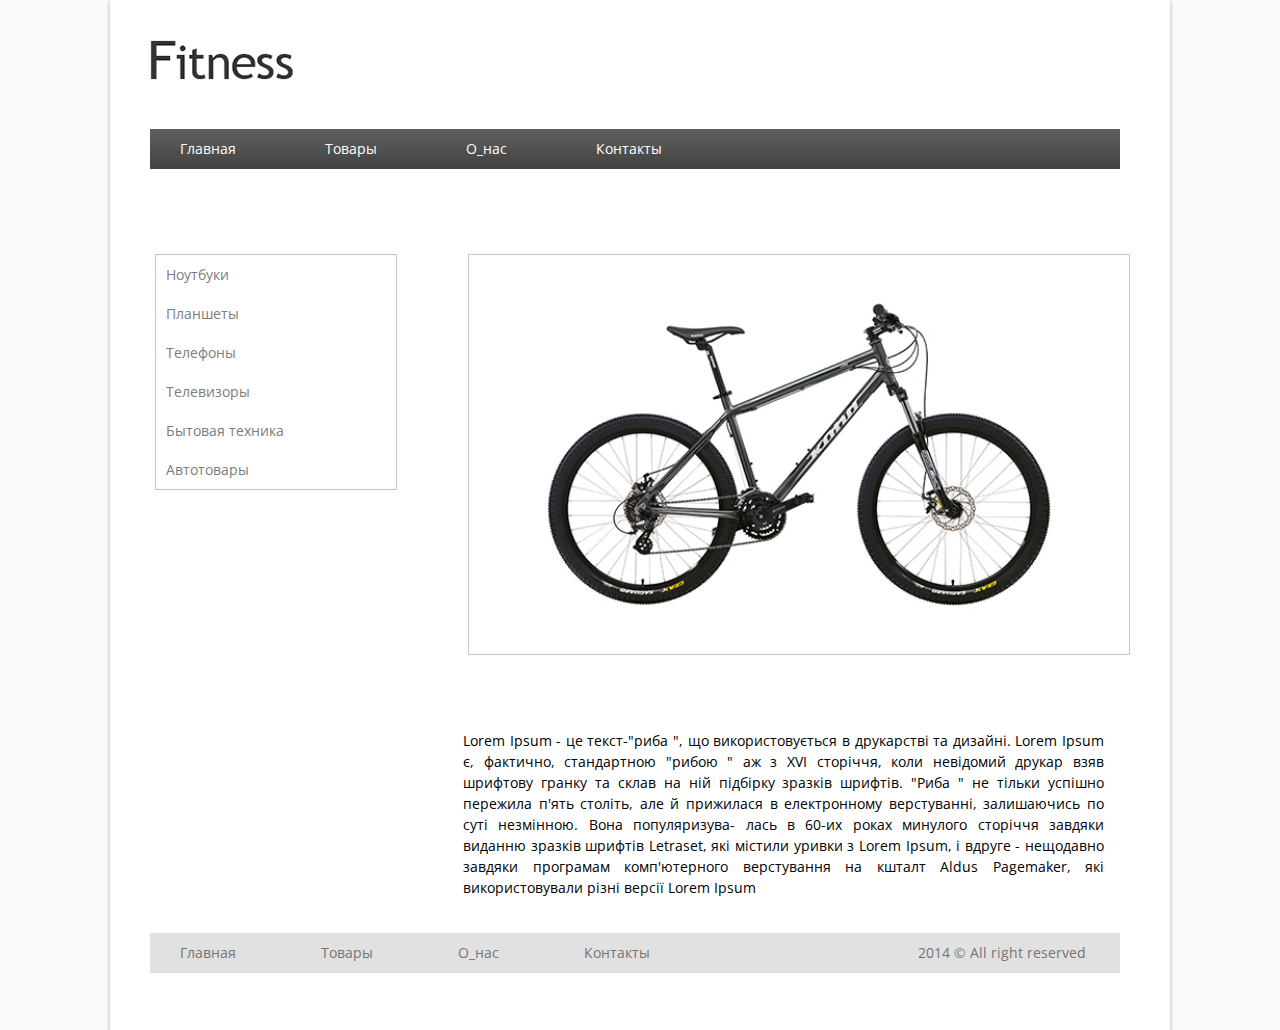
<file: homework3/index.html>
<!DOCTYPE html>
<html lang="en">

<head>
    <meta charset="UTF-8">
    <meta name="viewport" content="width=device-width, initial-scale=1.0">
    <meta http-equiv="X-UA-Compatible" content="ie=edge">
    <title>Fitness</title>
    <link rel="stylesheet" href="css/style.css">
    <link href="https://fonts.googleapis.com/css?family=Open+Sans" rel="stylesheet">
</head>

<body>
    <div class="wrapper">
        <header>
            <nav>
                <a class="logo" href=" /logo/ "><img src="image/logo.png " alt="logo "></a>
                <ul class="top-menu ">
                    <li><a href="/main/ ">Главная</a></li>
                    <li><a href="/product/ ">Товары</a></li>
                    <li><a href="/aboutus/ ">О_нас</a></li>
                    <li><a href="/Contact/ ">Контакты</a></li>
                </ul>
            </nav>
        </header>
        <aside class="container ">
            <nav>
                <ul class="left-sidebar ">
                    <li><a href="/Note/ ">Ноутбуки</a></li>
                    <li><a href="/Notepad/ ">Планшеты</a></li>
                    <li>
                        <a href="/mobile/">Телефоны</a></li>
                    <li><a href="/TV/ ">Телевизоры</a></li>
                    <li><a href="HomeTech ">Бытовая техника</a></li>
                    <li><a href="Autoproduct ">Автотовары</a></li>
                </ul>
            </nav>
        </aside>
        <section>
            <div>
                <a class="velosity " href="# "><img src="image/imagevelosiped.png " alt="velosiped "></a>
            </div>
            <div class="content ">
                <p>
                    Lorem Ipsum - це текст-"риба ", що використовується в друкарстві та дизайні. Lorem Ipsum є, фактично, стандартною "рибою " аж з XVI сторіччя, коли невідомий друкар взяв шрифтову гранку та склав на ній підбірку зразків шрифтів. "Риба " не тільки успішно
                    пережила п'ять століть, але й прижилася в електронному верстуванні, залишаючись по суті незмінною. Вона популяризува- лась в 60-их роках минулого сторіччя завдяки виданню зразків шрифтів Letraset, які містили уривки з Lorem Ipsum,
                    і вдруге - нещодавно завдяки програмам комп'ютерного верстування на кшталт Aldus Pagemaker, які використовували різні версії Lorem Ipsum
                </p>
            </div>
        </section>
        <footer>
            <nav>
                <ul class="footer-menu ">
                    <li>
                        <a href="/main/ ">Главная</a>
                    </li>
                    <li>
                        <a href="/products/ ">Товары</a>
                    </li>
                    <li>
                        <a href="/aboutus/ ">О_нас</a>
                    </li>
                    <li><a href="/contacts/ ">Контакты</a></li>
                    <span class="copiright">2014 &copy; All right reserved</span>
                </ul>
            </nav>
        </footer>
    </div>
</body>
</file>
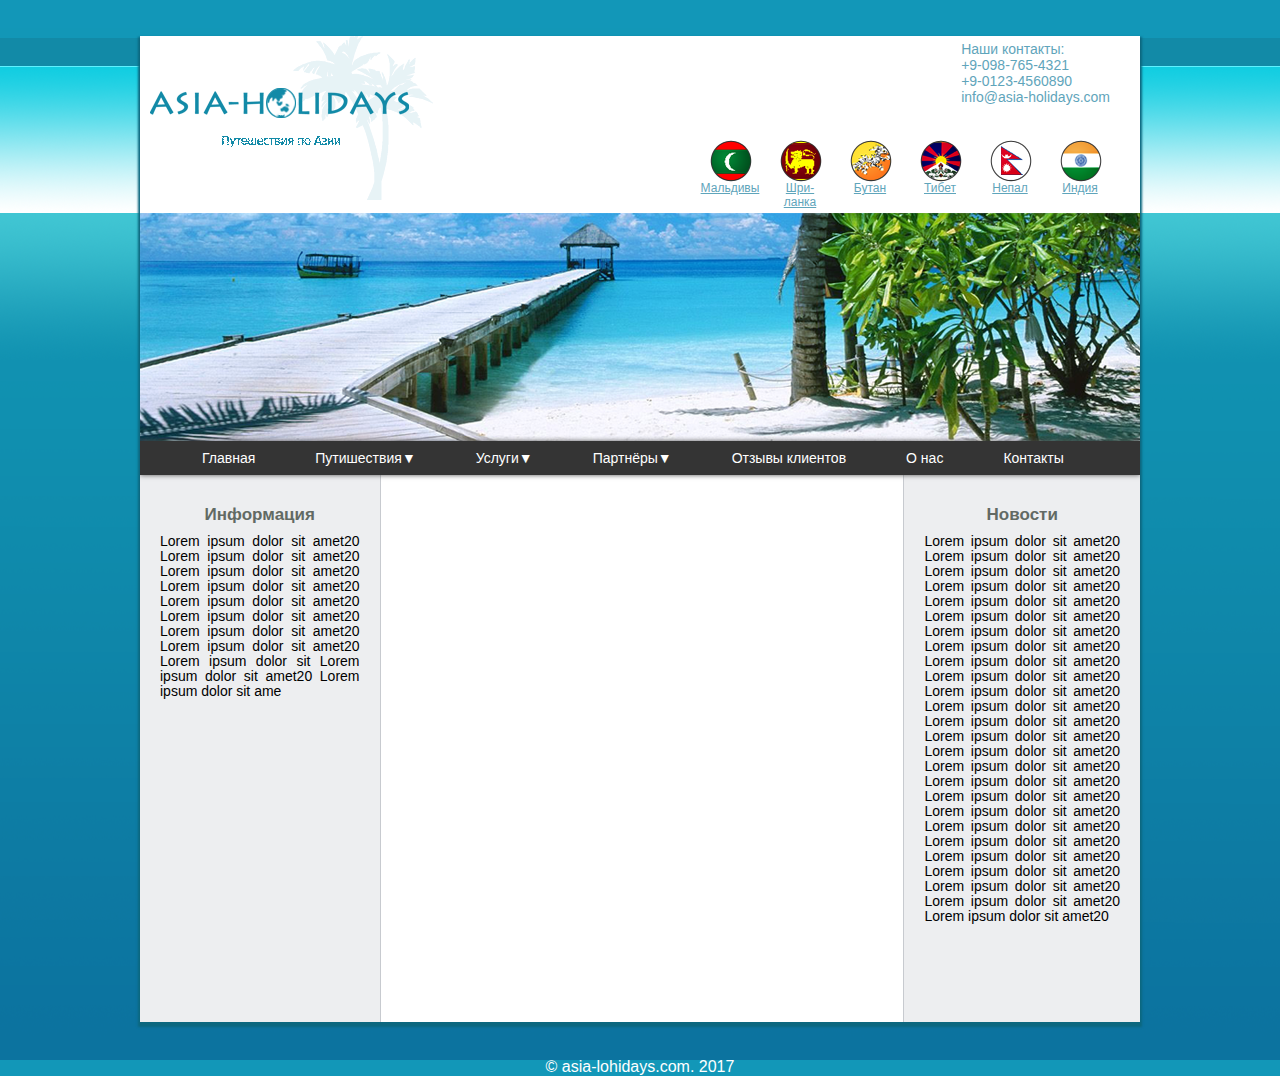
<file: homework4/index.html>
<!DOCTYPE html>
<html lang="en">

<head>
    <meta charset="UTF-8">
    <meta name="viewport" content="width=device-width, initial-scale=1.0">
    <meta http-equiv="X-UA-Compatible" content="ie=edge">
    <title>Asia Holidays Maldives</title>
    <link rel="stylesheet" href="css/normilize.css">
    <link rel="stylesheet" href="css/style.css">

</head>

<body class="background">
    <div class="wrapper">
        <!-- header -->
        <header>
            <a>
                <img src="image/logotip.png" alt="logo">
            </a>
            <div class="contact_countre">
                <div class="listcontact">
                    <span>Наши контакты:</span>
                    <ul>
                        <li><a href="#">+9-098-765-4321</a></li>
                        <li><a href="#">+9-0123-4560890</a></li>
                        <li><a href="#">info@asia-holidays.com</a></li>
                    </ul>
                </div>
                <div class="navigation">
                    <ul>
                        <li>
                            <a href="#" class="navhover"><img src="image/india.png">Индия</a>
                        </li>
                        <li>
                            <a href="#" class="navhover"><img src="image/nepal.png">Непал</a>
                        </li>
                        <li>
                            <a href="#" class="navhover"><img src="image/tibet.png">Тибет</a>
                        </li>
                        <li>
                            <a href="#" class="navhover"><img src="image/butan.png">Бутан</a>
                        </li>
                        <li>
                            <a href="#" class="navhover"><img src="image/sri-lanka.png">Шри-ланка</a>
                        </li>
                        <li>
                            <a href="#" class="navhover"><img src="image/Maldives.png">Мальдивы</a>
                        </li>
                    </ul>
                </div>
            </div>
            <div class="imgpalm"><img src="image/palm.png" alt="palm"></div>
        </header>
        <!-- panel -->
        <div class="panel">
            <ul>
                <li><a href="#">Главная</a></li>
                <li>
                    <a href="#">
                        Путишествия<span class="triangle">&#9660;</span></a>
                    <ul class="submenu">
                        <li><a href="#">Путишествия1</a></li>
                        <li><a href="#">Путишествия2</a></li>
                        <li><a href="#">Путишествия3</a></li>
                        <li><a href="#">Путишествия4</a></li>
                        <li><a href="#">Путишествия5</a></li>
                    </ul>
                </li>
                <li><a href="#">Услуги<span class="triangle">&#9660;</span></a>
                    <ul class="submenu">
                        <li><a href="#">Услуги1</a></li>
                        <li><a href="#">Услуги2</a></li>
                        <li><a href="#">Услуги3</a></li>
                        <li><a href="#">Услуги4</a></li>
                        <li><a href="#">Услуги5</a></li>
                    </ul>
                </li>
                <li><a href="#">Партнёры<span class="triangle">&#9660;</span></a>
                    <ul class="submenu">
                        <li><a href="#">Партнёры1</a></li>
                        <li><a href="#">Партнёры2</a></li>
                        <li><a href="#">Партнёры3</a></li>
                    </ul>
                </li>
                <li><a href="#">Отзывы клиентов</a></li>
                <li><a href="#">О нас</a></li>
                <li><a href="#">Контакты</a></li>
            </ul>
        </div>
        <!-- conteiner -->
        <div class="column">
            <div class="contant1">
                <p class="textdecor">Информация</p>
                Lorem ipsum dolor sit amet20 Lorem ipsum dolor sit amet20 Lorem ipsum dolor sit amet20 Lorem ipsum dolor sit amet20 Lorem ipsum dolor sit amet20 Lorem ipsum dolor sit amet20 Lorem ipsum dolor sit amet20 Lorem ipsum dolor sit amet20 Lorem ipsum dolor sit
                Lorem ipsum dolor sit amet20 Lorem ipsum dolor sit ame
            </div>
            <div class="contant"></div>
            <div class="contant2">
                <p class="textdecor">Новости</p>
                Lorem ipsum dolor sit amet20 Lorem ipsum dolor sit amet20 Lorem ipsum dolor sit amet20 Lorem ipsum dolor sit amet20 Lorem ipsum dolor sit amet20 Lorem ipsum dolor sit amet20 Lorem ipsum dolor sit amet20 Lorem ipsum dolor sit amet20 Lorem ipsum dolor sit
                amet20 Lorem ipsum dolor sit amet20 Lorem ipsum dolor sit amet20 Lorem ipsum dolor sit amet20 Lorem ipsum dolor sit amet20 Lorem ipsum dolor sit amet20 Lorem ipsum dolor sit amet20 Lorem ipsum dolor sit amet20 Lorem ipsum dolor sit amet20
                Lorem ipsum dolor sit amet20 Lorem ipsum dolor sit amet20 Lorem ipsum dolor sit amet20 Lorem ipsum dolor sit amet20 Lorem ipsum dolor sit amet20 Lorem ipsum dolor sit amet20 Lorem ipsum dolor sit amet20 Lorem ipsum dolor sit amet20 Lorem
                ipsum dolor sit amet20 </div>
        </div>
    </div>
    <div class="copiright">&copy; asia-lohidays.com. 2017</div>
</body>
</file>
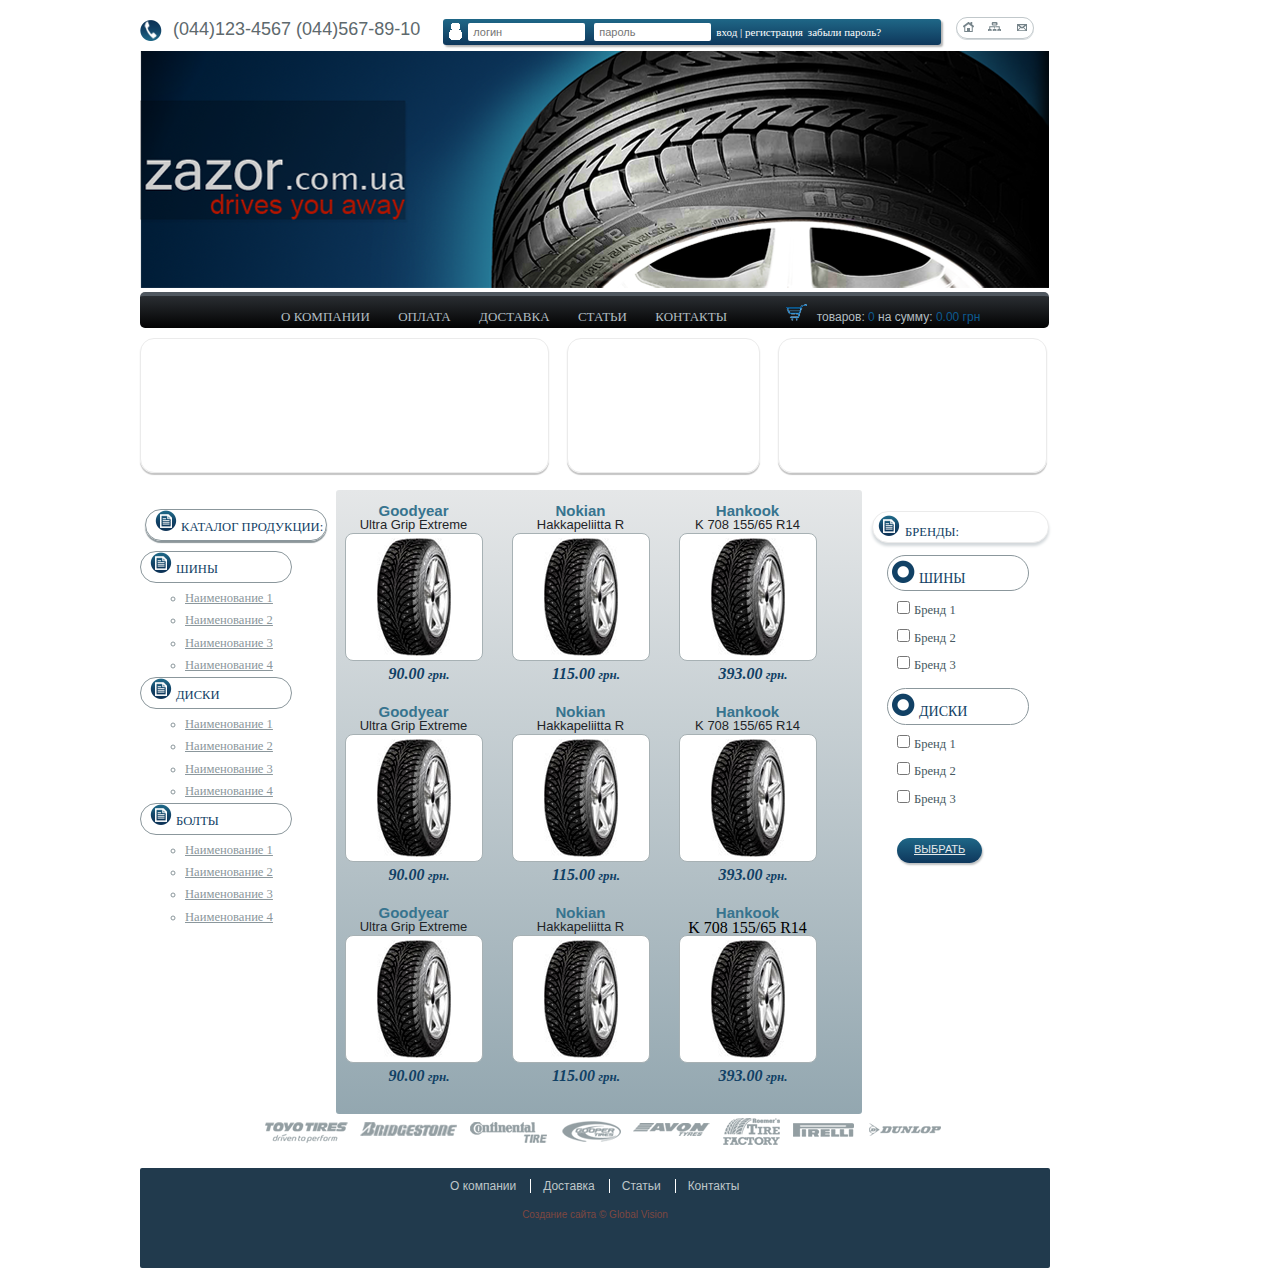
<file: homework6/index.html>
<!DOCTYPE html>
<html lang="en">

<head>
    <meta charset="UTF-8">
    <meta name="viewport" content="width=device-width, initial-scale=1.0">
    <meta http-equiv="X-UA-Compatible" content="ie=edge">
    <title>6</title>
    <link rel="stylesheet" href="css/normilize.css">
    <link rel="stylesheet" href="css/font-awesome.min.css">
    <link rel="stylesheet" href="css/style.css">

</head>

<body>
    <!-- header -->
    <header>
        <img src="image/phone.png" alt="" class="phone">
        <div> <a href="">(044)123-4567</a> <a href=""> (044)567-89-10</a></div>
        <div class="formmenu">
            <form>
                <img src="image/man.png" alt="" class="man">
                <input type="text" class="login" placeholder="логин">
                <input type="text" class="password" placeholder="пароль">
                <a href="#" class="entrance">вход | регистрация</a>
                <a href="#" class="forgetpass">забыли пароль?</a>
            </form>
        </div>
        <aside class=navmenu>
            <a href="#"><img src="image/home.png" alt=""></a>
            <a href=""><img src="image/map.png" alt=""></a>
            <a href=""><img src="image/mail.png" alt=""></a>
        </aside>
    </header>
    <!-- centerimage -->
    <img src="image/shinafoto.png" alt="" class="centerimage">
    <!-- topmenu -->
    <nav class="topmenu">
        <ul>
            <li class="aboutcompany"><a href="#">О КОМПАНИИ</a></li>
            <li><a href="#">ОПЛАТА</a></li>
            <li><a href="#">ДОСТАВКА</a></li>
            <li><a href="#">СТАТЬИ</a></li>
            <li><a href="#">КОНТАКТЫ</a></li>
            <li class="shop"><img src="image/basket.png" alt=""> товаров: <span>0</span> на сумму: <span>0.00 грн</span></li>
        </ul>
    </nav>
    <div class="boxcontent">
        <div class="box"></div>
        <div class="box1"></div>
        <div class="box2"></div>
    </div>

    <! searchmenu -->
    <!-- content -->
    <div class="content">
        <section class="menucatalog">
            <ul>
                <ul class="catalog">
                    <li class="productcatalog"><span><img src="image/list.png" alt="">КАТАЛОГ ПРОДУКЦИИ:</span></li>
                </ul>
                <ul class="shinugroup">
                    <li class="group"><span><img src="image/list.png" alt="">ШИНЫ</span></li>
                </ul>
                <ul>
                    <li class="name"><a href="#">Наименование 1</a></li>
                    <li class="name"><a href="#">Наименование 2</a></li>
                    <li class="name"><a href="#">Наименование 3</a></li>
                    <li class="name"><a href="#">Наименование 4</a></li>
                </ul>
                <ul class="diskgroup">
                    <li class="group"><span><img src="image/list.png" alt="">ДИСКИ</span></li>
                </ul>
                <ul>
                    <li class="name"><a href="#">Наименование 1</a></li>
                    <li class="name"><a href="#">Наименование 2</a></li>
                    <li class="name"><a href="#">Наименование 3</a></li>
                    <li class="name"><a href="#">Наименование 4</a></li>
                </ul>
                <ul class="boltgroup">
                    <li class="group"><span><img src="image/list.png" alt="">БОЛТЫ</span></li>
                </ul>
                <ul>
                    <li class="name"><a href="#">Наименование 1</a></li>
                    <li class="name"><a href="#">Наименование 2</a></li>
                    <li class="name"><a href="#">Наименование 3</a></li>
                    <li class="name"><a href="#">Наименование 4</a></li>
                </ul>
            </ul>
        </section>

        <!-- main -->
        <main>
            <figure>
                <figcaption class="namebrend">Goodyear</figcaption>
                <span class="model">Ultra Grip Extreme</span>
                <div class="tovarphoto"><img src="image/tovarphoto.png" alt=""></div>
                <span class="price">90.00<span class="currency"> грн.</span></span>
            </figure>
            <figure>
                <figcaption class="namebrend">Nokian</figcaption>
                <span class="model">Hakkapeliitta R</span>
                <div class="tovarphoto"><img src="image/tovarphoto.png" alt=""></div>
                <span class="price">115.00<span class="currency"> грн.</span></span>
            </figure>
            <figure>
                <figcaption class="namebrend">Hankook</figcaption>
                <span class="model">K 708 155/65 R14</span>
                <div class="tovarphoto"><img src="image/tovarphoto.png" alt=""></div>
                <span class="price">393.00<span class="currency"> грн.</span></span>
            </figure>
            <figure>
                <figcaption class="namebrend">Goodyear</figcaption>
                <span class="model">Ultra Grip Extreme</span>
                <div class="tovarphoto"><img src="image/tovarphoto.png" alt=""></div>
                <span class="price">90.00<span class="currency" > грн.</span></span>
            </figure>
            <figure>
                <figcaption class="namebrend">Nokian</figcaption>
                <span class="model">Hakkapeliitta R</span>
                <div class="tovarphoto"><img src="image/tovarphoto.png" alt=""></div>
                <span class="price">115.00<span class="currency"> грн.</span></span>
            </figure>
            <figure>
                <figcaption class="namebrend">Hankook</figcaption>
                <span class="model">K 708 155/65 R14</span>
                <div class="tovarphoto"><img src="image/tovarphoto.png" alt=""></div>
                <span class="price">393.00<span class="currency"> грн.</span></span>
            </figure>
            <figure>
                <figcaption class="namebrend">Goodyear</figcaption>
                <span class="model">Ultra Grip Extreme</span>
                <div class="tovarphoto"><img src="image/tovarphoto.png" alt=""></div>
                <span class="price">90.00<span class="currency"> грн.</span></span>
            </figure>
            <figure>
                <figcaption class="namebrend">Nokian</figcaption>
                <span class="model">Hakkapeliitta R</span>
                <div class="tovarphoto"><img src="image/tovarphoto.png" alt=""></div>
                <span class="price">115.00<span class="currency"> грн.</span></span>
            </figure>
            <figure>
                <figcaption class="namebrend">Hankook</figcaption>
                <span class="model-tires">K 708 155/65 R14</span>
                <div class="tovarphoto"><img src="image/tovarphoto.png" alt=""></div>
                <span class="price">393.00<span class="currency"> грн.</span></span>
            </figure>
        </main>
        <!-- rightmenu -->
        <section class="brend">
            <ul>
                <ul class="brendu">
                    <li class="brendproduct">
                        <a href="#"><img src="image/list.png">БРЕНДЫ:</a>
                    </li>
                </ul>
                <ul class="shinu">
                    <li class="groupfirst">
                        <a href="#"><img src="image/marker.png">ШИНЫ</a>
                    </li>
                </ul>
                <ul>
                    <li>
                        <input type="checkbox" class="checkbox" />
                        <label for="checkbox">Бренд 1</label>
                    </li>
                    <li>
                        <input type="checkbox" class="checkbox" />
                        <label for="checkbox">Бренд 2</label>
                    </li>
                    <li>
                        <input type="checkbox" class="checkbox" />
                        <label for="checkbox">Бренд 3</label>
                    </li>
                </ul>
                <ul class="disk">
                    <li class="groupsecond"><i><a href="#"><img src="image/marker.png">ДИСКИ</a></i></li>
                </ul>
                <ul>
                    <li>
                        <input type="checkbox" class="checkbox" />
                        <label for="checkbox">Бренд 1</label>
                    </li>
                    <li>
                        <input type="checkbox" class="checkbox" />
                        <label for="checkbox">Бренд 2</label>
                    </li>
                    <li>
                        <input type="checkbox" class="checkbox" />
                        <label for="checkbox">Бренд 3</label>
                    </li>
                </ul>
            </ul>
        </section>
        <a href="" class="choose">ВЫБРАТЬ</a>
    </div>
    <!-- footer -->
    <div class="footerbrand"><img src="image/brendu.png" alt=""></div>
    <footer>
        <ul>
            <li><a href="#" class="footermenu">О компании</a></li>
            <li><a href="#" class="footermenu">Доставка</a></li>
            <li><a href="#" class="footermenu">Статьи</a></li>
            <li><a href="#">Контакты</a></li>
        </ul>
        <span>Создание сайта &copy Global Vision</span>
    </footer>
</body>
</file>
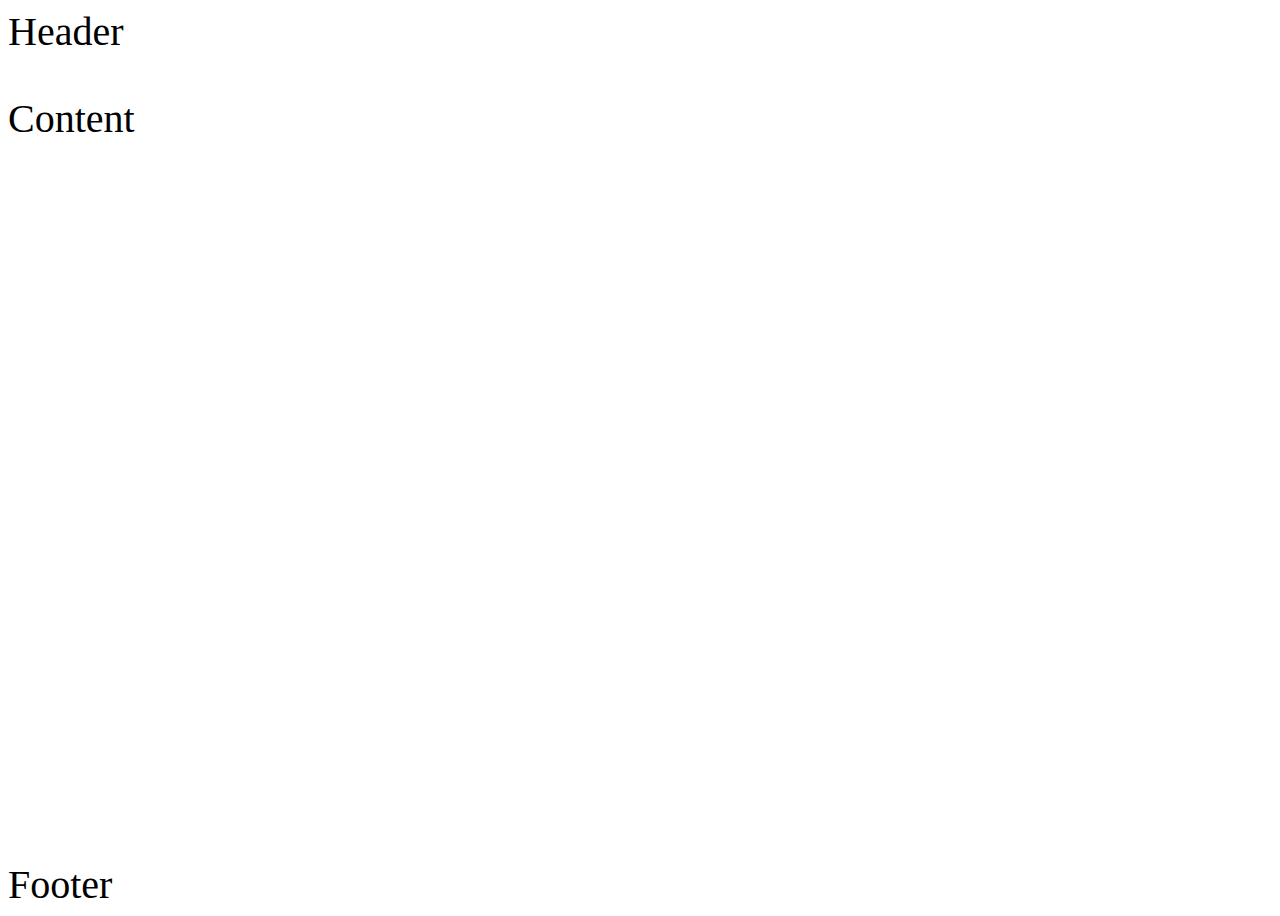
<file: practica/indexpra1.html>
<!DOCTYPE html>
<html lang="en">

<head>
    <meta charset="UTF-8">
    <meta name="viewport" content="width=device-width, initial-scale=1.0">
    <meta http-equiv="X-UA-Compatible" content="ie=edge">
    <title>Document</title>
    <link rel="stylesheet" href="css/style.css">
</head>

<body>
    <!-- <div class="container">
        <div class="top">top</div>
        <div class="Centred">Centered</div>
        <div class="bottom">Bottom</div>
    </div> -->
    <div class="container">
        <header>Header</header>
        <main>
            <p>Content</p>
        </main>
        <footer>Footer</footer>
    </div>
    <!-- <div class="container">
        <img src="image/cat.jpg" alt="pict">
        <div class="container container_column">
            <h5>Title</h5>
            <p>Lorem ipsum dolor sit amet, consectetur adipisicing elit. Et eos debitis accusantium placeat inventore officiis pariatur quo qui officia doloribus.</p>
            <div class="container">
                <img src="image/cat.jpg" alt="pict">
                <p>Lorem ipsum dolor sit amet, consectetur adipisicing elit. Minima eum quia, eligendi, distinctio inventore aspernatur enim culpa eos quod pariatur!</p>
            </div>
            <div class="container">
                <img src="image/cat.jpg" alt="pict">
                <p>Lorem ipsum dolor sit amet, consectetur adipisicing elit. Minima eum quia, eligendi, distinctio inventore aspernatur enim culpa eos quod pariatur!</p>
            </div>
        </div>
    </div> -->

</body>
</file>
<file: homework3/css/style.css>
* {
    margin: 0;
    padding: 0;
}

body {
    background-color: #f9f9f9;
}

.wrapper {
    width: 1060px;
    height: 950px;
    margin: auto;
    padding: 40px 0px;
    box-shadow: 0px 3px 2px 2px #dbdbdb;
    background-color: #ffffff;
    font-family: 'Open sans', sans-serif, Arial;
    font-size: 14px;
}


/*header*/

header {
    margin: 0px 40px 40px 40px;
}

.logo a {
    width: 140px;
    height: 40px;
}

.top-menu {
    height: 40px;
    width: 970px;
    margin: auto;
    margin: 45px 0px;
    background-image: url('../image/panel.png');
}

.top-menu a {
    text-decoration: none;
    color: #ffffff;
}

nav li {
    list-style-position: inside;
    font: 'Open sans', sans-serif, Arial;
    font-size: 14px;
}

.top-menu li {
    margin-right: 25px;
    display: inline-block;
    padding: 10px 30px;
}

.top-menu li:hover, .top-menu li:active {
    border-left: 1px solid #838383 transporte;
    border-right: 1px solid#838383;
    color: #ffffff;
}


/*container*/

.container {
    width: 240px;
    margin-left: 45px;
}

aside {
    width: 235px;
    position: relative;
    top: 40px;
    float: left;
    border: 1px solid #c8c8c8;
}

.left-sidebar a {
    text-decoration: none;
    padding: 10px;
    color: #7c7c7c;
    display: block;
}

.left-sidebar li {
    height: 40px;
    list-style-type: none;
    display: inline;
}

.left-sidebar a:hover, .left-sidebar a:active {
    border-top: 2px solid #c8c8c8;
    border-bottom: 2px solid #c8c8c8;
    color: #7c7c7c;
}

section {
    position: relative;
    top: 0px;
    float: right;
}

.velosity img {
    width: 520px;
    margin: 40px 40px;
    padding: 40px 70px;
    float: right;
    border: 1px solid #c8c8c8;
}

p {
    width: 641px;
    line-height: 1.5;
    padding: 35px;
    text-align: justify;
    clear: both;
}


/*footer*/

footer {
    margin: 0px 40px;
    clear: both;
}

.footer-menu {
    height: 40px;
    width: 970px;
    margin-top: 45px;
    margin-bottom: 45px;
    background: url('../image/panel-footer.png')
}

.footer-menu a {
    text-decoration: none;
    color: #747474;
}

nav li {
    list-style-position: inside;
    font: 'Open sans', sans-serif, Arial;
    font-size: 14px;
}

.footer-menu li {
    float: left;
    margin-right: 25px;
    display: inline-block;
    padding: 10px 30px
}

.footer-menu li:hover, .footer-menu li:active {
    border-left: 2px solid #838383;
    border-right: 2px solid#838383;
    color: #ffffff;
}

.copiright {
    display: inline-block;
    float: right;
    font-size: 14px;
    color: #747474;
    padding: 10px;
    margin-right: 24px;
}
</file>
<file: homework4/css/style.css>
* {
    margin: 0;
    padding: 0;
}

body {
    background-color: #0e85a9;
    background-image: url(../image/back.png);
    text-align: center;
}

.wrapper {
    width: 1000px;
    height: 986px;
    margin: 0 auto;
    margin-top: 36px;
    margin-bottom: 36px;
    box-shadow: 0px 3px 2px 2px #0c677f;
    background-color: #ffffff;
    font-family: Tahoma, sans-serif, Arial;
    font-size: 14px;
    border-bottom: 2px;
    overflow: hidden;
}


/*header*/

a img {
    display: block;
    float: left;
    margin-left: 10px;
}

.contact_countre {
    float: right;
    position: relative;
}

.listcontact {
    color: #5fa5bb;
    font-family: Tahoma, sans-serif, Arial;
    margin: 5px 30px;
    text-align: left;
    float: right;
}

.listcontact a {
    text-decoration: none;
    color: #5fa5bb;
}

.listcontact li {
    list-style-type: none;
}


/*Navigation*/

.navigation {
    list-style-type: none;
    padding: 30px;
    clear: both;
}

.navigation li {
    float: right;
    margin-left: 10px;
    list-style: none;
}

.navigation li a {
    display: block;
    text-align: center;
    color: #5fa5bb;
    font-size: 12px;
    background-position: center top;
    background-repeat: no-repeat;
    width: 60px;
    height: 60px;
}

.navigation a:hover>ul>li>a:hover, .navigation>ul>li>a:active {
    background-color: #ffff;
    color: black;
}

.imgpalm {
    display: block;
    border-bottom: 1px solid #138aa7;
    position: relative;
    top: 13px;
}


/*panel*/

.panel {
    height: 34px;
    background-color: #343434;
    box-shadow: 0 0 5px #555555;
    position: relative;
    font-size: 14px;
}

.panel>ul>li {
    float: left;
    position: relative;
    list-style-type: none;
}

.panel>ul>li>a {
    color: #ffffff;
    display: block;
    padding: 9px 30px 5px;
    text-decoration: none;
}

.panel>ul>li:first-child>a {
    padding-left: 62px;
}

.panel>ul>li>a:hover, .panel>ul>li>a.active {
    background-color: #333;
    color: black;
}

.panel>ul>li>ul {
    background-color: #333;
    overflow: hidden;
    display: none;
    position: absolute;
    width: 150px;
    box-shadow: 0 5px 5px rgba(0, 0, 0, .75);
}

.panel>ul>li>ul>li {
    list-style-type: none;
}

.panel>ul>li>ul>li>a {
    font-size: 12px;
    display: block;
    line-height: 12px;
    color: #ffffff;
    padding: 10px 30px;
    text-decoration: none;
}

.panel>ul>li>ul>li>a:hover {
    background-color: #222;
}

.panel>ul>li:hover>ul {
    display: block;
}

.column {
    display: table;
    clear: both;
}

.contant1 {
    display: table-cell;
    width: 207px;
    padding: 20px;
    text-align: justify;
    background: #edeef0;
    line-height: 15px;
    border-right: 1px solid #c7cacf;
    padding-bottom: 20000px;
    margin-bottom: -20000px;
}

.contant2 {
    display: table-cell;
    width: 207px;
    padding: 20px;
    text-align: justify;
    background: #edeef0;
    line-height: 15px;
    padding-bottom: 20000px;
    margin-bottom: -20000px;
}

.contant {
    display: table-cell;
    width: 583px;
    font-family: Tahoma, sans-serif, Arial;
    border-right: 1px solid #c7cacf;
}

.textdecor {
    text-align: center;
    color: #626a64;
    margin: 12px;
    font-size: 17px;
    font-weight: bold;
}


/*Copiright*/

.copiright {
    width: 201px;
    color: #ffffff;
    text-align: center;
    font-family: Tahoma, Arial;
    margin: auto;
}
</file>
<file: homework6/css/style.css>
body {
    margin: 0;
    padding: 0;
    width: 1000px;
    margin: auto;
    font-family: 'lucida_sans_unicoderegular';
}


/*header*/

header {
    display: flex;
    flex-flow: row;
    margin-top: 17px;
}

.phone {
    margin: 3px 8px 10px 0px;
}

header div {
    margin-top: 4px;
    margin-left: -2px;
    padding: 0 5px 0 5px;
    font-family: Arial;
    font-size: 18px;
    color: #5e696d;
    line-height: 17px;
}

header div a {
    text-decoration: none;
    color: #5e696d;
}

.formmenu {
    height: 22px;
    width: 496px;
    display: inline-block;
    background: linear-gradient(to top, #0e375b, #1f6787);
    color: #ffffff;
    border-radius: 3px;
    box-shadow: 2px 2px 2px #b4b4b4;
    margin-left: 18px;
}

.formmenu {
    padding: 3px 7px 2px 3px;
}

.formmenu input {
    padding-left: 5px;
    margin-bottom: 10px;
}

.man {
    padding: 3px 1px 2px 3px;
    vertical-align: middle;
}

.login {
    font-size: 11px;
    width: 110px;
    height: 16px;
    border-radius: 2px;
    border: none;
}

.entrance:after {
    content: "";
    margin-bottom: 15px;
}

.entrance {
    display: inline-block;
    font-family: 'lucida_sans_unicoderegular';
    font-size: 12px;
    color: #bfbfbf;
    text-decoration: underline;
}

.forgetpass {
    display: inline-block;
    font-family: 'lucida_sans_unicoderegular';
    font-size: 12px;
    color: #bfbfbf;
    text-decoration: underline;
}

.formmenu {
    vertical-align: middle;
    margin-top: 2px;
    padding: 1px 0 3px 2px;
}

.formmenu a {
    font-family: 'lucida_sans_unicoderegular';
    font-size: 11px;
    color: #fff;
    text-decoration: none;
}

.password {
    margin-left: 4px;
    font-size: 11px;
    width: 110px;
    height: 16px;
    border-radius: 2px;
    border: none;
}

aside {
    height: 20px;
    width: 76px;
    margin-top: 0px;
    margin-left: 15px;
    border: 1px solid #c1c8cb;
    border-radius: 25px;
    box-shadow: 0px 1px 0px #d3d8db;
}

aside img {
    margin: 3px 5px;
}


/*ceterimage*/

.centerimage {
    margin-right: 10px;
}


/*topmenu*/

.topmenu ul {
    display: inline-block;
    margin: 0;
    padding: 0;
    width: 909px;
    height: 32px;
    border-top: 4px solid #505860;
    border-radius: 5px;
    background: linear-gradient(to top, #020202, #2a2e32);
}

.topmenu li {
    display: inline-block;
    padding: 2px 10px 2px 15px;
}

.topmenu a {
    text-decoration: none;
    font-family: 'lucida_sans_unicoderegular';
    font-size: 13px;
    color: #b1bcc0;
}

.aboutcompany {
    margin-left: 126px;
}

.topmenu a:hover {
    background: linear-gradient(to top, #0d3458, #1f6787);
    width: 123px;
    border-radius: 20px;
    color: #fff;
}

.topmenu ul {
    font-family: Arial, sans-serif;
    font-size: 12px;
    color: #fff;
}

.topmenu img {
    margin: 6px 6px 0px 5px;
}

.topmenu span {
    font-family: Arial;
    font-size: 12px;
    color: #0d5a8f;
}

.shop {
    color: #b1bcc0;
    margin-left: 26px;
}


/*boxconten*/

.boxcontent {
    display: block;
}

.box {
    display: inline-block;
    width: 407px;
    height: 133px;
    margin-top: 10px;
    border: 1px solid #ebebeb;
    box-shadow: 0 2px 1px #c5c5c5;
    border-radius: 14px;
}

.box1 {
    width: 191px;
    height: 133px;
    display: inline-block;
    margin-top: 10px;
    margin-left: 14px;
    border: 1px solid #ebebeb;
    box-shadow: 0 2px 1px #c5c5c5;
    border-radius: 14px;
}

.box2 {
    width: 267px;
    height: 133px;
    margin-top: 10px;
    margin-left: 14px;
    display: inline-block;
    border: 1px solid #ebebeb;
    box-shadow: 0 2px 1px #c5c5c5;
    border-radius: 14px;
}


/*<!-- content -->*/

.menucatalog {
    float: left;
    margin-top: 15px;
}

.catalog {
    width: 140px;
    height: 30px;
    border: 1px solid #8b979c;
    border-radius: 25px;
    box-shadow: 0 2px 1px #8c969a;
    clear: both;
    margin-left: -35px;
}

.catalog img {
    margin: 0 4px 0 4px;
}

.catalog li {
    list-style-type: none;
}

.catalog a:hover {
    color: #0c3256;
}

.productcatalog {
    margin-left: -35px;
}

.menucatalog li {
    font-family: 'lucida_sans_unicoderegular';
    text-decoration: none;
    font-style: normal;
}

.menucatalog span {
    font-family: 'lucida_sans_unicoderegular';
    font-size: 12.6px;
    color: #114165;
}

.shinugroup {
    width: 110px;
    height: 30px;
    border: 1px solid #8b979c;
    margin-left: -40px;
    margin-top: 10px;
    margin-bottom: : 9px;
    border-radius: 25px;
}

.shinugroup a {
    color: #114165;
    font-size: 14px;
    font-style: normal;
}

.group {
    list-style-type: none;
    line-height: 7px;
    margin-left: -35px;
}

.group img {
    margin: 0 4px 0 4px;
}

.name {
    font-size: 12.6px;
    color: #8b979c;
    margin-top: 8px;
    margin-left: -35px;
}

.name a {
    color: #8b979c;
}

.name a:hover {
    color: #0c3256;
    text-decoration: underline;
    font-style: italic;
    font-weight: 900;
}

.menucatalog a:hover {
    color: #0c3256;
}

.diskgroup {
    width: 110px;
    height: 30px;
    border: 1px solid #8b979c;
    margin-left: -40px;
    margin-top: 4px;
    margin-bottom: : 9px;
    border-radius: 25px;
}

.diskgroup a {
    color: #114165;
    font-size: 14px;
    font-style: normal;
}

.diskgroup .group {
    list-style-type: none;
    line-height: 7px;
}

.boltgroup {
    width: 110px;
    height: 30px;
    border: 1px solid #8b979c;
    margin-left: -40px;
    margin-top: 4px;
    margin-bottom: : 9px;
    border-radius: 25px;
}

.boltgroup a {
    color: #114165;
    font-size: 14px;
    font-style: normal;
}

.boltgroup .group {
    list-style-type: none;
    line-height: 7px;
}

..............................................................................
/*main*/

.content:after {
    display: block;
    content: "";
    clear: both;
}

main {
    display: inline-block;
    float: left;
    box-sizing: border-box;
    margin: 12px 0 0 9px;
    margin-top: 12px;
    padding: 9px 0 12px 9px;
    width: 526px;
    background: linear-gradient(to top, #93a7b0, #e5e7e8);
    border-radius: 3px;
}

figure {
    display: inline-block;
    margin: 2px 26px 20px 0;
    padding: 1px 0 2px;
    width: 137px;
}

figcaption, figure>span {
    display: block;
    text-align: center;
    height: 14px;
}

.namebrend {
    height: 15px;
    font: 15px 'Lucida Sans Unicode', arial, sans-serif;
    font-weight: 800;
    color: #37748f;
}

.model {
    font: 13px 'Lucida Sans Unicode', arial, sans-serif;
    color: #1f2528;
}

.tovarphoto {
    display: block;
    height: 126px;
    width: 136px;
    margin: 2px auto;
    border: 1px solid #a7b1b4;
    border-radius: 8px;
    background-color: #fff;
    text-align: center;
}

.tovarphoto img {
    margin-top: 4px;
    max-width: inherit;
    max-height: inherit;
    border-radius: 12px;
}

.price {
    height: 13px;
    padding: 2px 0 0 11px;
    font: Arial, sans-serif;
    font: 17px;
    font-style: italic;
    font-weight: bold;
    color: #114165;
}

.currency {
    font-size: 13px;
    font-weight: bold;
    font-style: italic;
}


/*rightmenu*/

.brend {
    float: left;
    margin-top: 17px;
    margin-left: -30px;
}

.brend li {
    list-style-type: none;
}

.brendu {
    width: 135px;
    height: 30px;
    border: 1px solid #ebebeb;
    border-radius: 25px;
    box-shadow: 0px 3px 3px #d3d8db;
    background: #ffffff;
    color: : #114165;
}

.brendu li {
    margin-left: -35px;
    margin-top: 3px;
}

.brendu img {
    margin-right: 5px;
}

.brendu a {
    font-family: 'lucida_sans_unicoderegular';
    font-size: 12.6px;
    color: #114165;
    text-decoration: none;
    font-style: normal;
}

.shinu {
    margin-top: 12px;
    margin-left: 15px;
}

.shinu {
    border: 1px solid #8b979c;
    padding-bottom: 3px;
    border-radius: 25px;
    width: 100px;
}

.shinu a {
    text-decoration: none;
    color: #114165;
    font-size: 14px;
    margin-left: -40px;
    font-style: normal;
}

.disk {
    margin-top: 15px;
    margin-left: 15px;
}

.disk {
    border: 1px solid #8b979c;
    padding-bottom: 3px;
    border-radius: 25px;
    width: 100px;
}

.disk a {
    text-decoration: none;
    color: #114165;
    font-size: 14px;
    margin-left: -40px;
    font-style: normal;
}

.disk img {
    margin: 4px 4px 0 4px;
}

.shinu img {
    margin: 4px 4px 0 4px;
}

label {
    font-family: 'lucida_sans_unicoderegular';
    font-size: 12.6px;
    color: #465961;
}

.checkbox {
    margin-left: -15px;
    margin-top: 10px;
}

.choose {
    display: inline-block;
    margin-top: 15px;
    margin-left: 35px;
    padding: 5px 17px 7px 17px;
    font-family: Arial;
    font-size: 11px;
    color: #e5e9ea;
    background: linear-gradient(to top, #0e375c, #1f6787);
    border-radius: 15px;
    box-shadow: 1px 2px 2px #bec0c1;
}

.choose a {
    text-decoration: none;
    font-weight: normal;
}


/*footer*/

.footerbrand {
    margin-top: 20px;
    margin-left: 112px;
}

.footermenu {
    display: inline-block;
}

footer {
    display: flex;
    flex-flow: column;
    margin-top: 18px;
    width: 910px;
    height: 100px;
    background-color: #213a4d;
    border-radius: 2px;
}

footer ul {
    display: inline;
    margin-top: 8px;
    margin-left: 270px;
}

footer li {
    display: inline;
    text-align: center;
}

footer a {
    font-family: Arial;
    font-size: 12px;
    color: #bec6c9;
    text-decoration: none;
}

.footermenu:after {
    content: "";
    margin-left: 14px;
    margin-right: 8px;
    border-right: 1px solid #fff;
}

a:hover {
    color: #52abcb;
}

footer span {
    margin-top: 3px;
    line-height: 1px;
    text-align: center;
    font-family: Arial;
    font-size: 10px;
    color: #7f4740;
}

oter span {
    margin-top: 3px;
    line-height: 1px;
    text-align: center;
    font-family: Arial;
    font-size: 10px;
    color: #7f4740;
}

f4740;

}
</file>
<file: practica/css/style.css>
/*body {
    font-size: 100px;
}

.container {
    display: flex;
    height: 100vh;
    font-size: 40px;
    align-items: center;
    justify-content: space-around;
}

.top {
    align-self: flex-start;
}

.bottom {
    align-self: flex-end;
}*/

body {
    font-size: 40px;
}

.container {
    display: flex;
    flex-direction: column;
    font-size: 40px;
    min-height: 100vh;
}

main {
    flex-grow: 1;
}


/*
body {
    margin: 0;
}

img {
    width: 100px;
    height: 100px
}

.container {
    display: flex;
}

.container_column {
    flex-direction: column;
}*/
</file>
<file: homework4/css/normilize.css>
/*! normalize.css v5.0.0 | MIT License | github.com/necolas/normalize.css */


/**
 * 1. Change the default font family in all browsers (opinionated).
 * 2. Correct the line height in all browsers.
 * 3. Prevent adjustments of font size after orientation changes in
 *    IE on Windows Phone and in iOS.
 */


/* Document
   ========================================================================== */

html {
    font-family: sans-serif;
    /* 1 */
    line-height: 1.15;
    /* 2 */
    -ms-text-size-adjust: 100%;
    /* 3 */
    -webkit-text-size-adjust: 100%;
    /* 3 */
}


/* Sections
   ========================================================================== */


/**
 * Remove the margin in all browsers (opinionated).
 */

body {
    margin: 0;
}


/**
 * Add the correct display in IE 9-.
 */

article, aside, footer, header, nav, section {
    display: block;
}


/**
 * Correct the font size and margin on `h1` elements within `section` and
 * `article` contexts in Chrome, Firefox, and Safari.
 */

h1 {
    font-size: 2em;
    margin: 0.67em 0;
}


/* Grouping content
   ========================================================================== */


/**
 * Add the correct display in IE 9-.
 * 1. Add the correct display in IE.
 */

figcaption, figure, main {
    /* 1 */
    display: block;
}


/**
 * Add the correct margin in IE 8.
 */

figure {
    margin: 1em 40px;
}


/**
 * 1. Add the correct box sizing in Firefox.
 * 2. Show the overflow in Edge and IE.
 */

hr {
    box-sizing: content-box;
    /* 1 */
    height: 0;
    /* 1 */
    overflow: visible;
    /* 2 */
}


/**
 * 1. Correct the inheritance and scaling of font size in all browsers.
 * 2. Correct the odd `em` font sizing in all browsers.
 */

pre {
    font-family: monospace, monospace;
    /* 1 */
    font-size: 1em;
    /* 2 */
}


/* Text-level semantics
   ========================================================================== */


/**
 * 1. Remove the gray background on active links in IE 10.
 * 2. Remove gaps in links underline in iOS 8+ and Safari 8+.
 */

a {
    background-color: transparent;
    /* 1 */
    -webkit-text-decoration-skip: objects;
    /* 2 */
}


/**
 * Remove the outline on focused links when they are also active or hovered
 * in all browsers (opinionated).
 */

a:active, a:hover {
    outline-width: 0;
}


/**
 * 1. Remove the bottom border in Firefox 39-.
 * 2. Add the correct text decoration in Chrome, Edge, IE, Opera, and Safari.
 */

abbr[title] {
    border-bottom: none;
    /* 1 */
    text-decoration: underline;
    /* 2 */
    text-decoration: underline dotted;
    /* 2 */
}


/**
 * Prevent the duplicate application of `bolder` by the next rule in Safari 6.
 */

b, strong {
    font-weight: inherit;
}


/**
 * Add the correct font weight in Chrome, Edge, and Safari.
 */

b, strong {
    font-weight: bolder;
}


/**
 * 1. Correct the inheritance and scaling of font size in all browsers.
 * 2. Correct the odd `em` font sizing in all browsers.
 */

code, kbd, samp {
    font-family: monospace, monospace;
    /* 1 */
    font-size: 1em;
    /* 2 */
}


/**
 * Add the correct font style in Android 4.3-.
 */

dfn {
    font-style: italic;
}


/**
 * Add the correct background and color in IE 9-.
 */

mark {
    background-color: #ff0;
    color: #000;
}


/**
 * Add the correct font size in all browsers.
 */

small {
    font-size: 80%;
}


/**
 * Prevent `sub` and `sup` elements from affecting the line height in
 * all browsers.
 */

sub, sup {
    font-size: 75%;
    line-height: 0;
    position: relative;
    vertical-align: baseline;
}

sub {
    bottom: -0.25em;
}

sup {
    top: -0.5em;
}


/* Embedded content
   ========================================================================== */


/**
 * Add the correct display in IE 9-.
 */

audio, video {
    display: inline-block;
}


/**
 * Add the correct display in iOS 4-7.
 */

audio:not([controls]) {
    display: none;
    height: 0;
}


/**
 * Remove the border on images inside links in IE 10-.
 */

img {
    border-style: none;
}


/**
 * Hide the overflow in IE.
 */

svg:not(:root) {
    overflow: hidden;
}


/* Forms
   ========================================================================== */


/**
 * 1. Change the font styles in all browsers (opinionated).
 * 2. Remove the margin in Firefox and Safari.
 */

button, input, optgroup, select, textarea {
    font-family: sans-serif;
    /* 1 */
    font-size: 100%;
    /* 1 */
    line-height: 1.15;
    /* 1 */
    margin: 0;
    /* 2 */
}


/**
 * Show the overflow in IE.
 * 1. Show the overflow in Edge.
 */

button, input {
    /* 1 */
    overflow: visible;
}


/**
 * Remove the inheritance of text transform in Edge, Firefox, and IE.
 * 1. Remove the inheritance of text transform in Firefox.
 */

button, select {
    /* 1 */
    text-transform: none;
}


/**
 * 1. Prevent a WebKit bug where (2) destroys native `audio` and `video`
 *    controls in Android 4.
 * 2. Correct the inability to style clickable types in iOS and Safari.
 */

button, html [type="button"],
/* 1 */

[type="reset"], [type="submit"] {
    -webkit-appearance: button;
    /* 2 */
}


/**
 * Remove the inner border and padding in Firefox.
 */

button::-moz-focus-inner, [type="button"]::-moz-focus-inner, [type="reset"]::-moz-focus-inner, [type="submit"]::-moz-focus-inner {
    border-style: none;
    padding: 0;
}


/**
 * Restore the focus styles unset by the previous rule.
 */

button:-moz-focusring, [type="button"]:-moz-focusring, [type="reset"]:-moz-focusring, [type="submit"]:-moz-focusring {
    outline: 1px dotted ButtonText;
}


/**
 * Change the border, margin, and padding in all browsers (opinionated).
 */

fieldset {
    border: 1px solid #c0c0c0;
    margin: 0 2px;
    padding: 0.35em 0.625em 0.75em;
}


/**
 * 1. Correct the text wrapping in Edge and IE.
 * 2. Correct the color inheritance from `fieldset` elements in IE.
 * 3. Remove the padding so developers are not caught out when they zero out
 *    `fieldset` elements in all browsers.
 */

legend {
    box-sizing: border-box;
    /* 1 */
    color: inherit;
    /* 2 */
    display: table;
    /* 1 */
    max-width: 100%;
    /* 1 */
    padding: 0;
    /* 3 */
    white-space: normal;
    /* 1 */
}


/**
 * 1. Add the correct display in IE 9-.
 * 2. Add the correct vertical alignment in Chrome, Firefox, and Opera.
 */

progress {
    display: inline-block;
    /* 1 */
    vertical-align: baseline;
    /* 2 */
}


/**
 * Remove the default vertical scrollbar in IE.
 */

textarea {
    overflow: auto;
}


/**
 * 1. Add the correct box sizing in IE 10-.
 * 2. Remove the padding in IE 10-.
 */

[type="checkbox"], [type="radio"] {
    box-sizing: border-box;
    /* 1 */
    padding: 0;
    /* 2 */
}


/**
 * Correct the cursor style of increment and decrement buttons in Chrome.
 */

[type="number"]::-webkit-inner-spin-button, [type="number"]::-webkit-outer-spin-button {
    height: auto;
}


/**
 * 1. Correct the odd appearance in Chrome and Safari.
 * 2. Correct the outline style in Safari.
 */

[type="search"] {
    -webkit-appearance: textfield;
    /* 1 */
    outline-offset: -2px;
    /* 2 */
}


/**
 * Remove the inner padding and cancel buttons in Chrome and Safari on macOS.
 */

[type="search"]::-webkit-search-cancel-button, [type="search"]::-webkit-search-decoration {
    -webkit-appearance: none;
}


/**
 * 1. Correct the inability to style clickable types in iOS and Safari.
 * 2. Change font properties to `inherit` in Safari.
 */

::-webkit-file-upload-button {
    -webkit-appearance: button;
    /* 1 */
    font: inherit;
    /* 2 */
}


/* Interactive
   ========================================================================== */


/*
 * Add the correct display in IE 9-.
 * 1. Add the correct display in Edge, IE, and Firefox.
 */

details,
/* 1 */

menu {
    display: block;
}


/*
 * Add the correct display in all browsers.
 */

summary {
    display: list-item;
}


/* Scripting
   ========================================================================== */


/**
 * Add the correct display in IE 9-.
 */

canvas {
    display: inline-block;
}


/**
 * Add the correct display in IE.
 */

template {
    display: none;
}


/* Hidden
   ========================================================================== */


/**
 * Add the correct display in IE 10-.
 */

[hidden] {
    display: none;
}
</file>
<file: homework6/css/normilize.css>
/*! normalize.css v5.0.0 | MIT License | github.com/necolas/normalize.css */


/**
 * 1. Change the default font family in all browsers (opinionated).
 * 2. Correct the line height in all browsers.
 * 3. Prevent adjustments of font size after orientation changes in
 *    IE on Windows Phone and in iOS.
 */


/* Document
   ========================================================================== */

html {
    font-family: sans-serif;
    /* 1 */
    line-height: 1.15;
    /* 2 */
    -ms-text-size-adjust: 100%;
    /* 3 */
    -webkit-text-size-adjust: 100%;
    /* 3 */
}


/* Sections
   ========================================================================== */


/**
 * Remove the margin in all browsers (opinionated).
 */

body {
    margin: 0;
}


/**
 * Add the correct display in IE 9-.
 */

article, aside, footer, header, nav, section {
    display: block;
}


/**
 * Correct the font size and margin on `h1` elements within `section` and
 * `article` contexts in Chrome, Firefox, and Safari.
 */

h1 {
    font-size: 2em;
    margin: 0.67em 0;
}


/* Grouping content
   ========================================================================== */


/**
 * Add the correct display in IE 9-.
 * 1. Add the correct display in IE.
 */

figcaption, figure, main {
    /* 1 */
    display: block;
}


/**
 * Add the correct margin in IE 8.
 */

figure {
    margin: 1em 40px;
}


/**
 * 1. Add the correct box sizing in Firefox.
 * 2. Show the overflow in Edge and IE.
 */

hr {
    box-sizing: content-box;
    /* 1 */
    height: 0;
    /* 1 */
    overflow: visible;
    /* 2 */
}


/**
 * 1. Correct the inheritance and scaling of font size in all browsers.
 * 2. Correct the odd `em` font sizing in all browsers.
 */

pre {
    font-family: monospace, monospace;
    /* 1 */
    font-size: 1em;
    /* 2 */
}


/* Text-level semantics
   ========================================================================== */


/**
 * 1. Remove the gray background on active links in IE 10.
 * 2. Remove gaps in links underline in iOS 8+ and Safari 8+.
 */

a {
    background-color: transparent;
    /* 1 */
    -webkit-text-decoration-skip: objects;
    /* 2 */
}


/**
 * Remove the outline on focused links when they are also active or hovered
 * in all browsers (opinionated).
 */

a:active, a:hover {
    outline-width: 0;
}


/**
 * 1. Remove the bottom border in Firefox 39-.
 * 2. Add the correct text decoration in Chrome, Edge, IE, Opera, and Safari.
 */

abbr[title] {
    border-bottom: none;
    /* 1 */
    text-decoration: underline;
    /* 2 */
    text-decoration: underline dotted;
    /* 2 */
}


/**
 * Prevent the duplicate application of `bolder` by the next rule in Safari 6.
 */

b, strong {
    font-weight: inherit;
}


/**
 * Add the correct font weight in Chrome, Edge, and Safari.
 */

b, strong {
    font-weight: bolder;
}


/**
 * 1. Correct the inheritance and scaling of font size in all browsers.
 * 2. Correct the odd `em` font sizing in all browsers.
 */

code, kbd, samp {
    font-family: monospace, monospace;
    /* 1 */
    font-size: 1em;
    /* 2 */
}


/**
 * Add the correct font style in Android 4.3-.
 */

dfn {
    font-style: italic;
}


/**
 * Add the correct background and color in IE 9-.
 */

mark {
    background-color: #ff0;
    color: #000;
}


/**
 * Add the correct font size in all browsers.
 */

small {
    font-size: 80%;
}


/**
 * Prevent `sub` and `sup` elements from affecting the line height in
 * all browsers.
 */

sub, sup {
    font-size: 75%;
    line-height: 0;
    position: relative;
    vertical-align: baseline;
}

sub {
    bottom: -0.25em;
}

sup {
    top: -0.5em;
}


/* Embedded content
   ========================================================================== */


/**
 * Add the correct display in IE 9-.
 */

audio, video {
    display: inline-block;
}


/**
 * Add the correct display in iOS 4-7.
 */

audio:not([controls]) {
    display: none;
    height: 0;
}


/**
 * Remove the border on images inside links in IE 10-.
 */

img {
    border-style: none;
}


/**
 * Hide the overflow in IE.
 */

svg:not(:root) {
    overflow: hidden;
}


/* Forms
   ========================================================================== */


/**
 * 1. Change the font styles in all browsers (opinionated).
 * 2. Remove the margin in Firefox and Safari.
 */

button, input, optgroup, select, textarea {
    font-family: sans-serif;
    /* 1 */
    font-size: 100%;
    /* 1 */
    line-height: 1.15;
    /* 1 */
    margin: 0;
    /* 2 */
}


/**
 * Show the overflow in IE.
 * 1. Show the overflow in Edge.
 */

button, input {
    /* 1 */
    overflow: visible;
}


/**
 * Remove the inheritance of text transform in Edge, Firefox, and IE.
 * 1. Remove the inheritance of text transform in Firefox.
 */

button, select {
    /* 1 */
    text-transform: none;
}


/**
 * 1. Prevent a WebKit bug where (2) destroys native `audio` and `video`
 *    controls in Android 4.
 * 2. Correct the inability to style clickable types in iOS and Safari.
 */

button, html [type="button"],
/* 1 */

[type="reset"], [type="submit"] {
    -webkit-appearance: button;
    /* 2 */
}


/**
 * Remove the inner border and padding in Firefox.
 */

button::-moz-focus-inner, [type="button"]::-moz-focus-inner, [type="reset"]::-moz-focus-inner, [type="submit"]::-moz-focus-inner {
    border-style: none;
    padding: 0;
}


/**
 * Restore the focus styles unset by the previous rule.
 */

button:-moz-focusring, [type="button"]:-moz-focusring, [type="reset"]:-moz-focusring, [type="submit"]:-moz-focusring {
    outline: 1px dotted ButtonText;
}


/**
 * Change the border, margin, and padding in all browsers (opinionated).
 */

fieldset {
    border: 1px solid #c0c0c0;
    margin: 0 2px;
    padding: 0.35em 0.625em 0.75em;
}


/**
 * 1. Correct the text wrapping in Edge and IE.
 * 2. Correct the color inheritance from `fieldset` elements in IE.
 * 3. Remove the padding so developers are not caught out when they zero out
 *    `fieldset` elements in all browsers.
 */

legend {
    box-sizing: border-box;
    /* 1 */
    color: inherit;
    /* 2 */
    display: table;
    /* 1 */
    max-width: 100%;
    /* 1 */
    padding: 0;
    /* 3 */
    white-space: normal;
    /* 1 */
}


/**
 * 1. Add the correct display in IE 9-.
 * 2. Add the correct vertical alignment in Chrome, Firefox, and Opera.
 */

progress {
    display: inline-block;
    /* 1 */
    vertical-align: baseline;
    /* 2 */
}


/**
 * Remove the default vertical scrollbar in IE.
 */

textarea {
    overflow: auto;
}


/**
 * 1. Add the correct box sizing in IE 10-.
 * 2. Remove the padding in IE 10-.
 */

[type="checkbox"], [type="radio"] {
    box-sizing: border-box;
    /* 1 */
    padding: 0;
    /* 2 */
}


/**
 * Correct the cursor style of increment and decrement buttons in Chrome.
 */

[type="number"]::-webkit-inner-spin-button, [type="number"]::-webkit-outer-spin-button {
    height: auto;
}


/**
 * 1. Correct the odd appearance in Chrome and Safari.
 * 2. Correct the outline style in Safari.
 */

[type="search"] {
    -webkit-appearance: textfield;
    /* 1 */
    outline-offset: -2px;
    /* 2 */
}


/**
 * Remove the inner padding and cancel buttons in Chrome and Safari on macOS.
 */

[type="search"]::-webkit-search-cancel-button, [type="search"]::-webkit-search-decoration {
    -webkit-appearance: none;
}


/**
 * 1. Correct the inability to style clickable types in iOS and Safari.
 * 2. Change font properties to `inherit` in Safari.
 */

::-webkit-file-upload-button {
    -webkit-appearance: button;
    /* 1 */
    font: inherit;
    /* 2 */
}


/* Interactive
   ========================================================================== */


/*
 * Add the correct display in IE 9-.
 * 1. Add the correct display in Edge, IE, and Firefox.
 */

details,
/* 1 */

menu {
    display: block;
}


/*
 * Add the correct display in all browsers.
 */

summary {
    display: list-item;
}


/* Scripting
   ========================================================================== */


/**
 * Add the correct display in IE 9-.
 */

canvas {
    display: inline-block;
}


/**
 * Add the correct display in IE.
 */

template {
    display: none;
}


/* Hidden
   ========================================================================== */


/**
 * Add the correct display in IE 10-.
 */

[hidden] {
    display: none;
}
</file>
